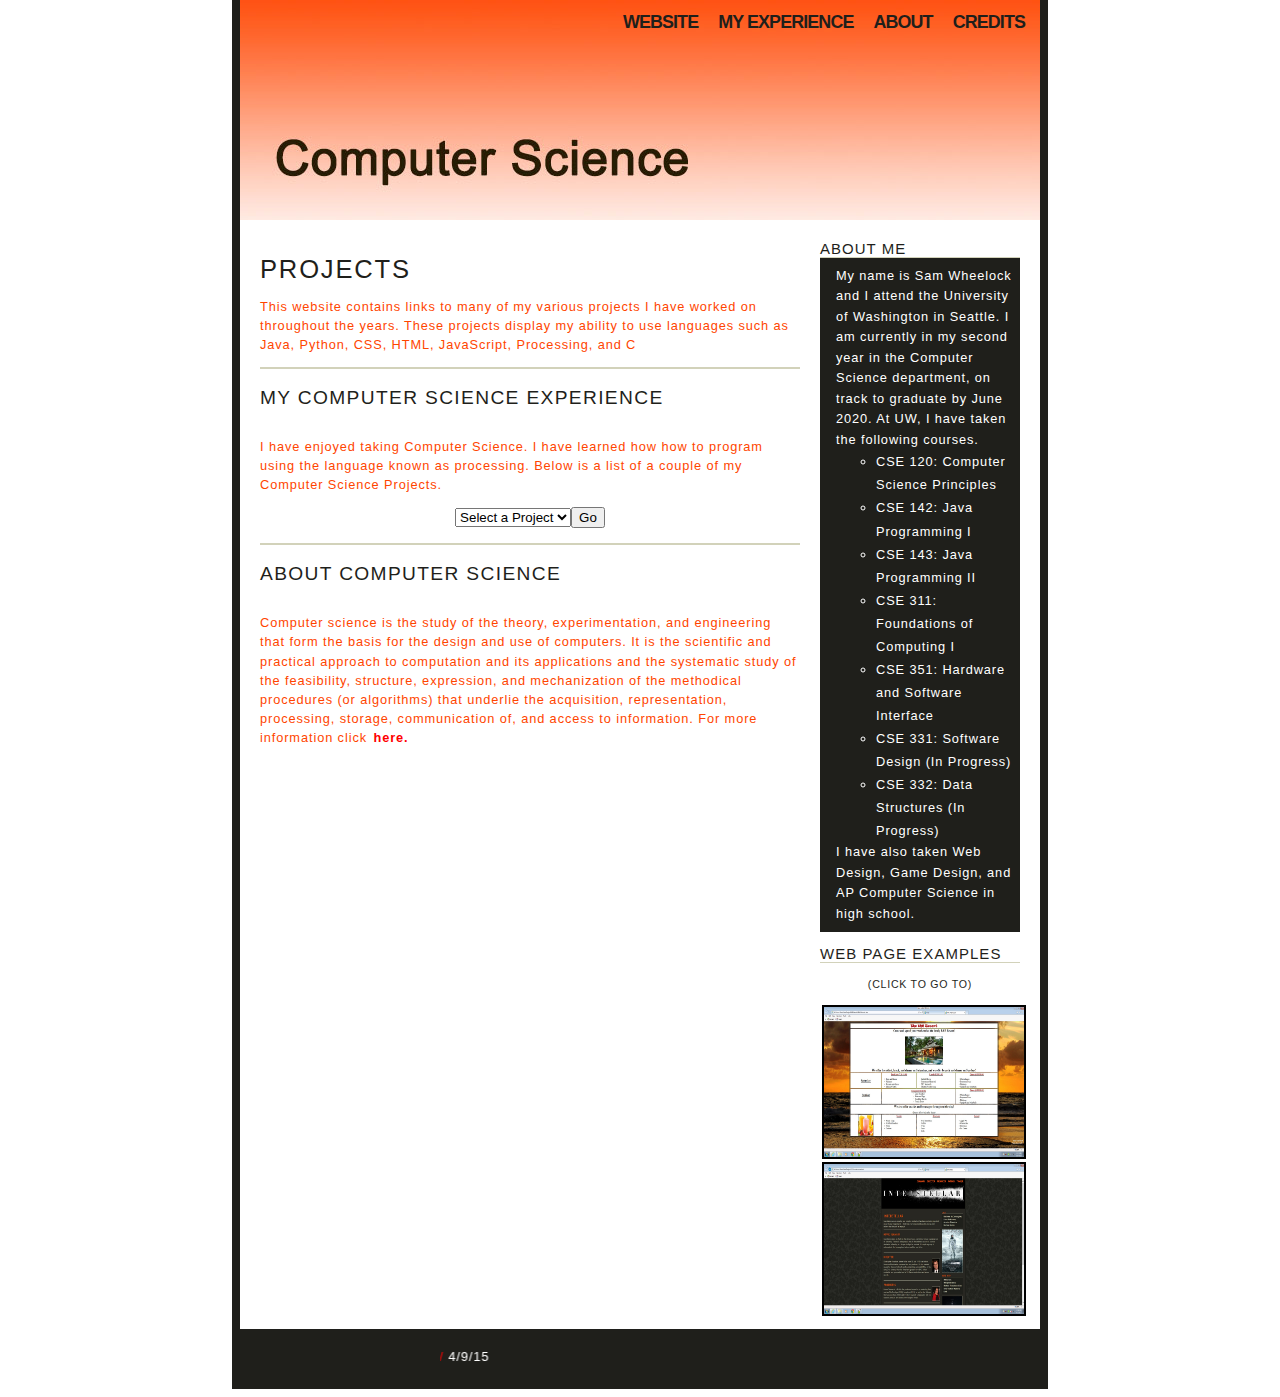
<file: index.html>
<!DOCTYPE html PUBLIC "-//W3C//DTD XHTML 1.0 Strict//EN" "http://www.w3.org/TR/xhtml1/DTD/xhtml1-strict.dtd">
<html xmlns="http://www.w3.org/1999/xhtml">
<head>
<meta http-equiv="Content-Type" content="text/html; charset=ISO-8859-1" />
<title>Sam Wheelock's APCS Profile</title>

<link type="text/css" rel="stylesheet" href="master.css" />
<!-- IE CSS HACKS -->
<!--[if IE]><style>#container{margin-top:-15px;}.arch_cat{margin-left:0}</style><![endif]-->
<!--[if lte IE 6]><style>#container{position:relative;top:0}#sidebar{margin-right:0}#sidebar h3.ie6{margin-bottom:-12px}#sidebar input.textfield{margin-top:0}.linkbox li{line-height:.8em}#sidebar a:hover input{color:#F40;}</style><![endif]-->
<script type="text/javascript">
    function goToNewPage()
    {
        var url = document.getElementById('list').value;
        if(url != 'none') {
            window.location = url;
        }
    }
</script>
</head>
<body>
	<div id="container">
		<div id="banner">
			<ul id="menubar"><font color=orange>
				<li><a href="#t">Credits</a></li>
				<li><a href="#a">About</a></li>
				<li><a href="#s">My Experience</a></li>
				<li><a href="#r">Website</a></li>
				</font>
			</ul>
		</div>

		<div id="sidebar">
		<h3>About Me</h3>
			<ul class="arch_cat">
				My name is Sam Wheelock and I attend the University of Washington in Seattle.  I am currently in my second year
				in the Computer Science department, on track to graduate by June 2020. At UW, I have taken the following courses.
				<ul>
					<li>CSE 120: Computer Science Principles</li>
					<li>CSE 142: Java Programming I</li>
					<li>CSE 143: Java Programming II</li>
					<li>CSE 311: Foundations of Computing I</li>
					<li>CSE 351: Hardware and Software Interface</li>
					<li>CSE 331: Software Design (In Progress)</li>
					<li>CSE 332: Data Structures (In Progress)</li>
				</ul>
				I have also taken Web Design, Game Design, and AP Computer Science in high school.</ul>
			<h3>Web Page Examples</h3><br><center><h5>(Click to go to)</h5></center><br>
			<a style="color:#000000; background-color:transparent; text-decoration:none;" href="B&B Website/B&BWebsite.html"><img src="B&B.jpg" width="100%" height="150" border="2"></a><br>
			<a style="color:#000000; background-color:transparent; text-decoration:none;" href="CSS/favorite movie.html"><img src="movie.jpg" width="100%" height="150" border="2"></a><br>
		
			
		</div>
		
		<div id="content">
			<a id="r"></a><h1>Projects</h1>
			<p>This website contains links to many of my various projects I have worked on throughout the years.
			These projects display my ability to use languages such as Java, Python, CSS, HTML, JavaScript, Processing,
			and C</p>
			<div class="blogitem">
				<a name="s"></a><h2>My Computer Science Experience</h2><br>
				<p>I have enjoyed taking Computer Science.  I have learned how how to program using the language known as 
				processing.  Below is a list of a couple of my Computer Science Projects.</p>
				<center><select name="list" id="list" accesskey="target">
					<option value='none' selected>Select a Project</option>
						<option value="programs/program01.html">Clock</option>
						<option value="programs/program02.html">Snake</option>
						//<option value="programs/program03.html">Game</option>
						//<option value="programs/program04.html">Paint</option>
				</select><input type=button value="Go" onclick="goToNewPage()" /></center><br>
			</div>
			
		
			<div class="blogitem">
				<a name="a"></a><h2>About Computer Science</h2><br>
			<p>Computer science is the study of the theory, experimentation, and engineering that form the basis for the design and 
			use of computers. It is the scientific and practical approach to computation and its applications and the systematic 
			study of the feasibility, structure, expression, and mechanization of the methodical procedures (or algorithms) that 
			underlie the acquisition, representation, processing, storage, communication of, and access to information. For more
				information click <a href="https://en.wikipedia.org/wiki/Computer_science">here.</a></p>
			</div><br>
		</div>
				
			
			
		

				<div id="footer"><a id="t"></a><center>
			<marquee width="400" behavior="slide" direction="right"><font color="white"> Design by Sam Wheelock <span class="slash">//
			</span> Period 5 <span class="slash">//
			</span> 4/9/15 </font></marquee></center> 
				</div>
</body>
			
</html>
</file>
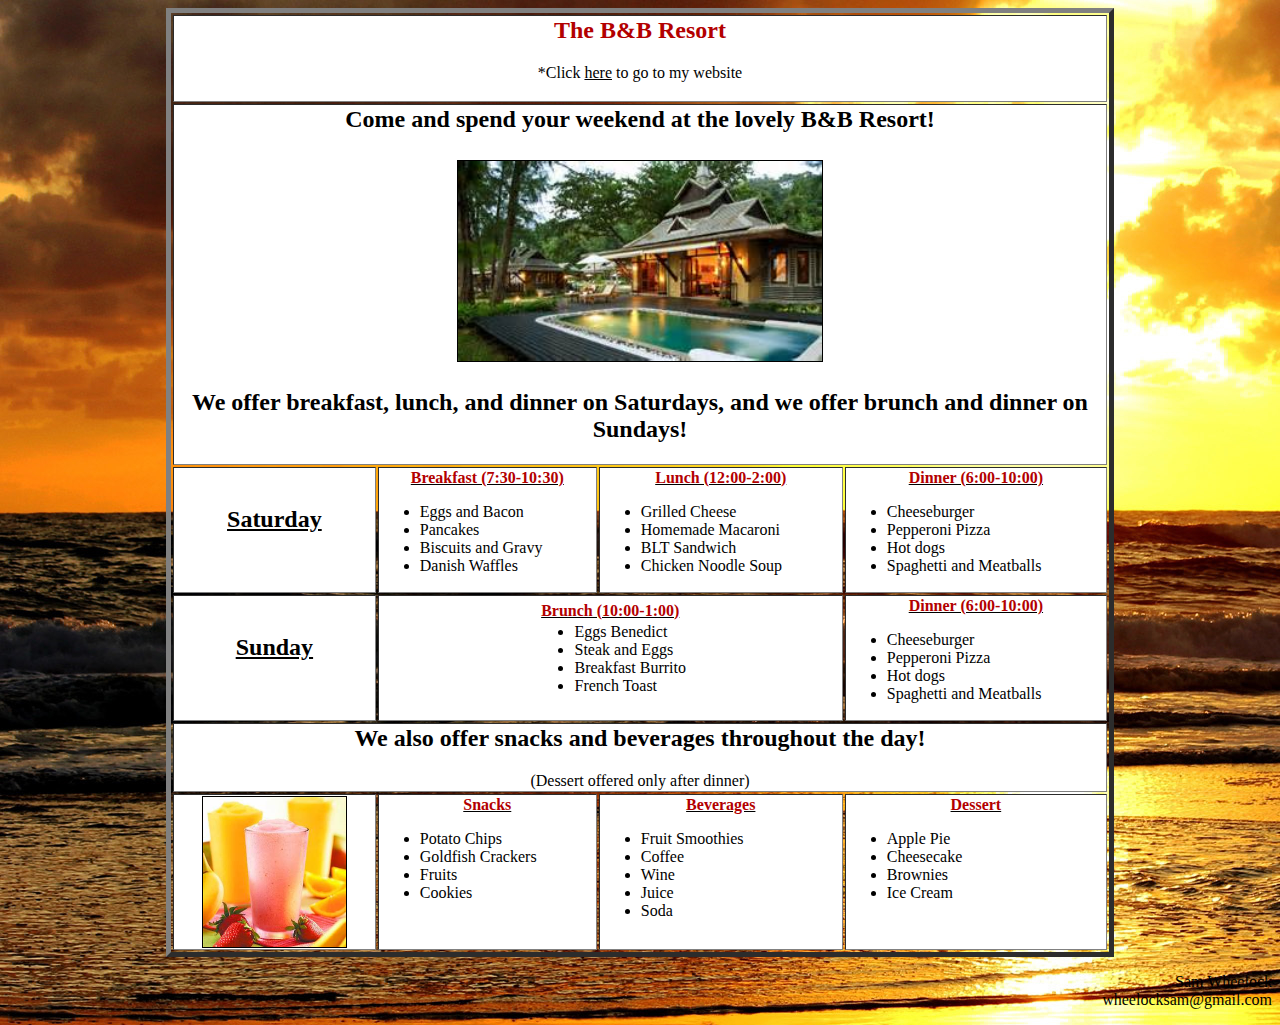
<file: B&B Website/B&BWebsite.html>
<html>
<head>
	<title>
The B&B Resort
	</title>

</head>
<body background="sunset.jpg">
<body>
<center>
<style type="text/css"> 
 </style>
<table border=5 width=75%>
<tr bgcolor=white>
<td colspan=5><center><h2><font face=ravie><font color="WB30-NGR"> The B&B Resort </font></font></h2>*Click <a style="color:#000000; background-color:transparent; text-decoration:underline;" href="../index.html">here</a> to go to my website</center><br></td>
</tr>

<tr bgcolor=white>
<td colspan=5><b><h2><center> Come and spend your weekend at the lovely B&B Resort!</center> <br>
<center><img src="Resort.jpg" border=1 height=200><center><br>
<center>
We offer breakfast, lunch, and dinner on Saturdays, and we offer brunch and dinner on Sundays!</center></h2></b></td>

<tr bgcolor=white>
<td colspan=2> <b> <center><u><h2>Saturday</h2></u></center> </b> </td>
<td><center> <u><b><font color="WB30-NGR">
Breakfast (7:30-10:30)</font></b></u></center>

<ul>
<li>Eggs and Bacon</li>
<li>Pancakes</li>
<li>Biscuits and Gravy</li>
<li>Danish Waffles</li>
</ul>
</td>
<td> <center><u><b><font color="WB30-NGR">
Lunch (12:00-2:00)</font></b></u></center>

<ul>
<li>Grilled Cheese</li>
<li>Homemade Macaroni</li>
<li>BLT Sandwich</li>
<li>Chicken Noodle Soup</li>
</ul>
</td>
<td> <center><u><b><font color="WB30-NGR">
Dinner (6:00-10:00)</font></b> </u></center>

<ul>
<li>Cheeseburger</li>
<li>Pepperoni Pizza</li>
<li>Hot dogs</li>
<li>Spaghetti and Meatballs</li>
</ul>
</td>
</tr>

<tr bgcolor=white>
<td colspan=2> <b><center> <u><h2>Sunday</h2></u> </center><b> </td>
<td colspan=2><center><u><b><font color="WB30-NGR">
Brunch (10:00-1:00)</font> </b></u></center>

<center><table>
<tr>
<td>
<ul>
<li>Eggs Benedict</li>
<li>Steak and Eggs</li>
<li>Breakfast Burrito</li>
<li>French Toast</li>
</ul> 
</td>
</tr>
</table></center>
<td><center><u><b><font color="WB30-NGR">
Dinner (6:00-10:00)</font></b></u></center>

<ul>
<li>Cheeseburger</li>
<li>Pepperoni Pizza</li>
<li>Hot dogs</li>
<li>Spaghetti and Meatballs</li>
</ul>
</td>
<tr bgcolor=white>
<td colspan=5><center><h2>
We also offer snacks and beverages throughout the day!</h2> (Dessert offered only after dinner)</center></td></tr>
<tr bgcolor=white>
<td colspan=2> <center><img src=smoothie.jpg border=1 height=150></center></td>
<td valign=top>
<center>
<u><b><font color="WB30-NGR">
Snacks</font></b></u></center>

<ul>
<li>Potato Chips</li>
<li>Goldfish Crackers</li>
<li>Fruits</li>
<li>Cookies</li>
</ul>

</td>
<td valign=top>
<center>
<u><b><font color="WB30-NGR">
Beverages</font></b></u></center>

<ul>
<li>Fruit Smoothies</li>
<li>Coffee</li>
<li>Wine</li>
<li>Juice</li>
<li> Soda </li>
</ul>

</td>
<td valign=top>
<center>
<u><b><font color="WB30-NGR">
Dessert</font></b></u></center>
<ul>
<li>Apple Pie</li>
<li>Cheesecake</li>
<li>Brownies</li>
<li>Ice Cream</li>
</ul>
</td>
</tr>
</table>
<p align=right>
<font color=Black> Sam Wheelock <br>
wheelocksam@gmail.com</font>
</p>
</file>
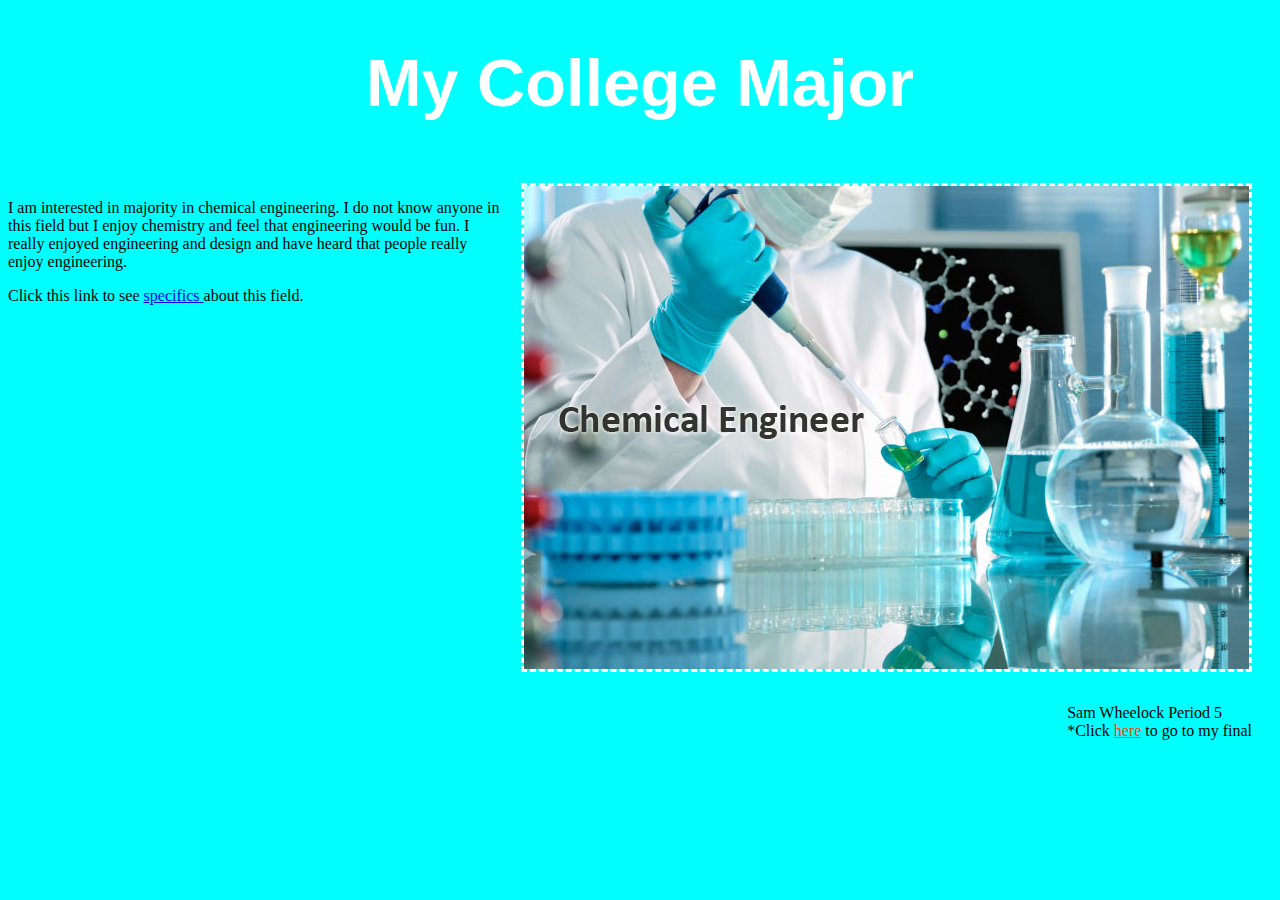
<file: CSS/College Major.html>
<!doctype html>

<html>
<head>
<meta charset="utf-8">
<title> My College Major </title>
<style type="text/css">

body	{
		background: cyan;
		color: black; }
h2		{
		color: orange;
		font-family: "comic sans ms"	}
p		{
		color: black;
		font-family: verdana;
		}	
.r
		{
		text-align: right;
		}
img		{border-style: dashed;
		border-weight: thick;
		border-color: white;}
.right {
		float: right;
		margin-right: 15pt;
		margin-left: 15pt;
		}
h1		{
		color: white;
		text-align: center;
		font-size: 50pt;
		font-family: arial;}
</style>
</head> 
<body>
<h1> My College Major </h1><br>
<img class="right" src="major.jpg">

<p>

I am interested in majority in chemical engineering.  I do not know anyone in this field but I enjoy chemistry and feel that engineering would be fun.  I really enjoyed engineering and design and have heard that people really enjoy engineering.</p>
<p>
Click this link to see <a href="major.html"> specifics </a> about this field.
<br style="clear: right;">
<p class="right"> Sam Wheelock Period 5<br>*Click <a style="color:#FF4500; background-color:transparent; text-decoration:underline;" href="../index.html">here</a> to go to my final</p>
</file>
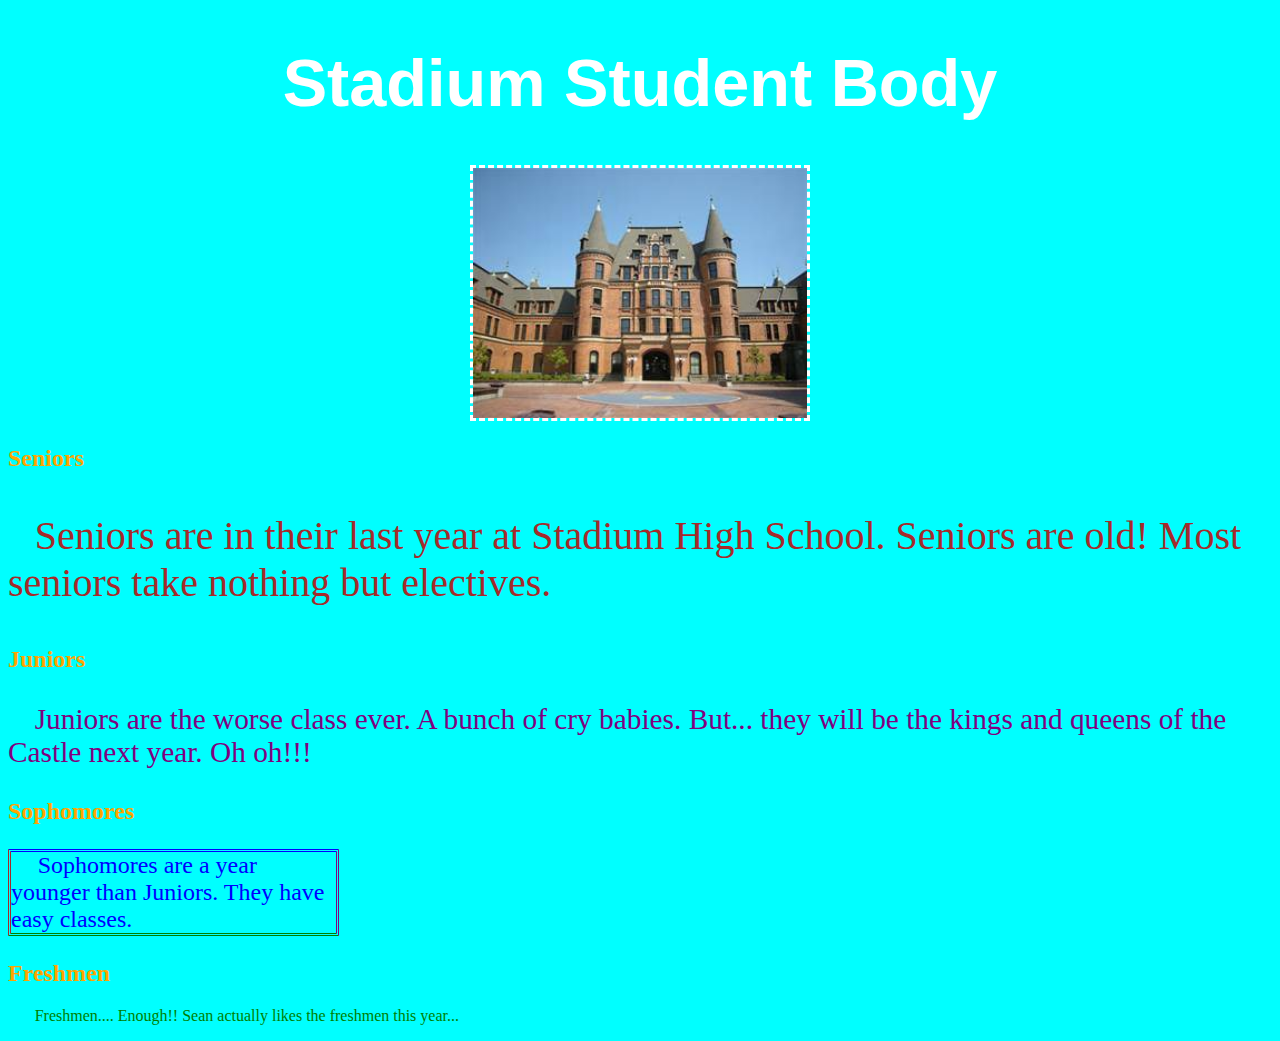
<file: CSS/CSS.html>
<!doctype html>

<html>
<head>
<meta charset="utf-8">
<title> Embedded CSS </title>
<style type="text/css">

body	{
		background: cyan;
		color: black; }
h2		{
		color: orange;
		font-family: "comic sans ms"	}
p		{
		color: black;
		font-family: verdana;
		text-indent: 20pt;	}
.seniors{
		color: brown;
		font-family: Neuropol;
		text-indent: 20pt;
		font-size: 30pt}
.freshman{
		color: green;
		font-family: mistral;
		text-indent: 20pt;
		font-size: 12pt}
.juniors{
		color: purple;
		font-family: "times new roman";
		text-indent: 20pt;
		font-size: 22pt}
.sophomores{
		color: blue;
		font-family: calibri;
		text-indent: 20pt;
		font-size: 18pt;
		border-style: double;
		border-right-color: purple;
		border-left-color: brown;
		border-top-color: blue;
		border-bottom-color: green;
		border-weight: thin;
		margin-right: 700pt;
		}		
img		{border-style: dashed;
		border-weight: thick;
		border-color: white;}
h1		{
		color: white;
		text-align: center;
		font-size: 50pt;
		font-family: arial;}
</style>
</head> 
<body>
<h1> Stadium Student Body</h1>
<center> <img src="picture.jpg" height="250"> </center>
<h2>  Seniors  </h2>
<p class=seniors> Seniors are in their last year at Stadium High School.  Seniors are old!  Most seniors take nothing but electives.  </p>

<h2>Juniors</h2>
<p class=juniors>Juniors are the worse class ever.  A bunch of cry babies.  But... they will be the kings and queens of the Castle next year.  Oh oh!!! </p>
<h2>Sophomores</h2>
<p class=sophomores>Sophomores are a year younger than Juniors.  They have easy classes.</p>

<h2> Freshmen </h2>
<p class=freshman> Freshmen.... Enough!! Sean actually likes the freshmen this year... </p>
</file>
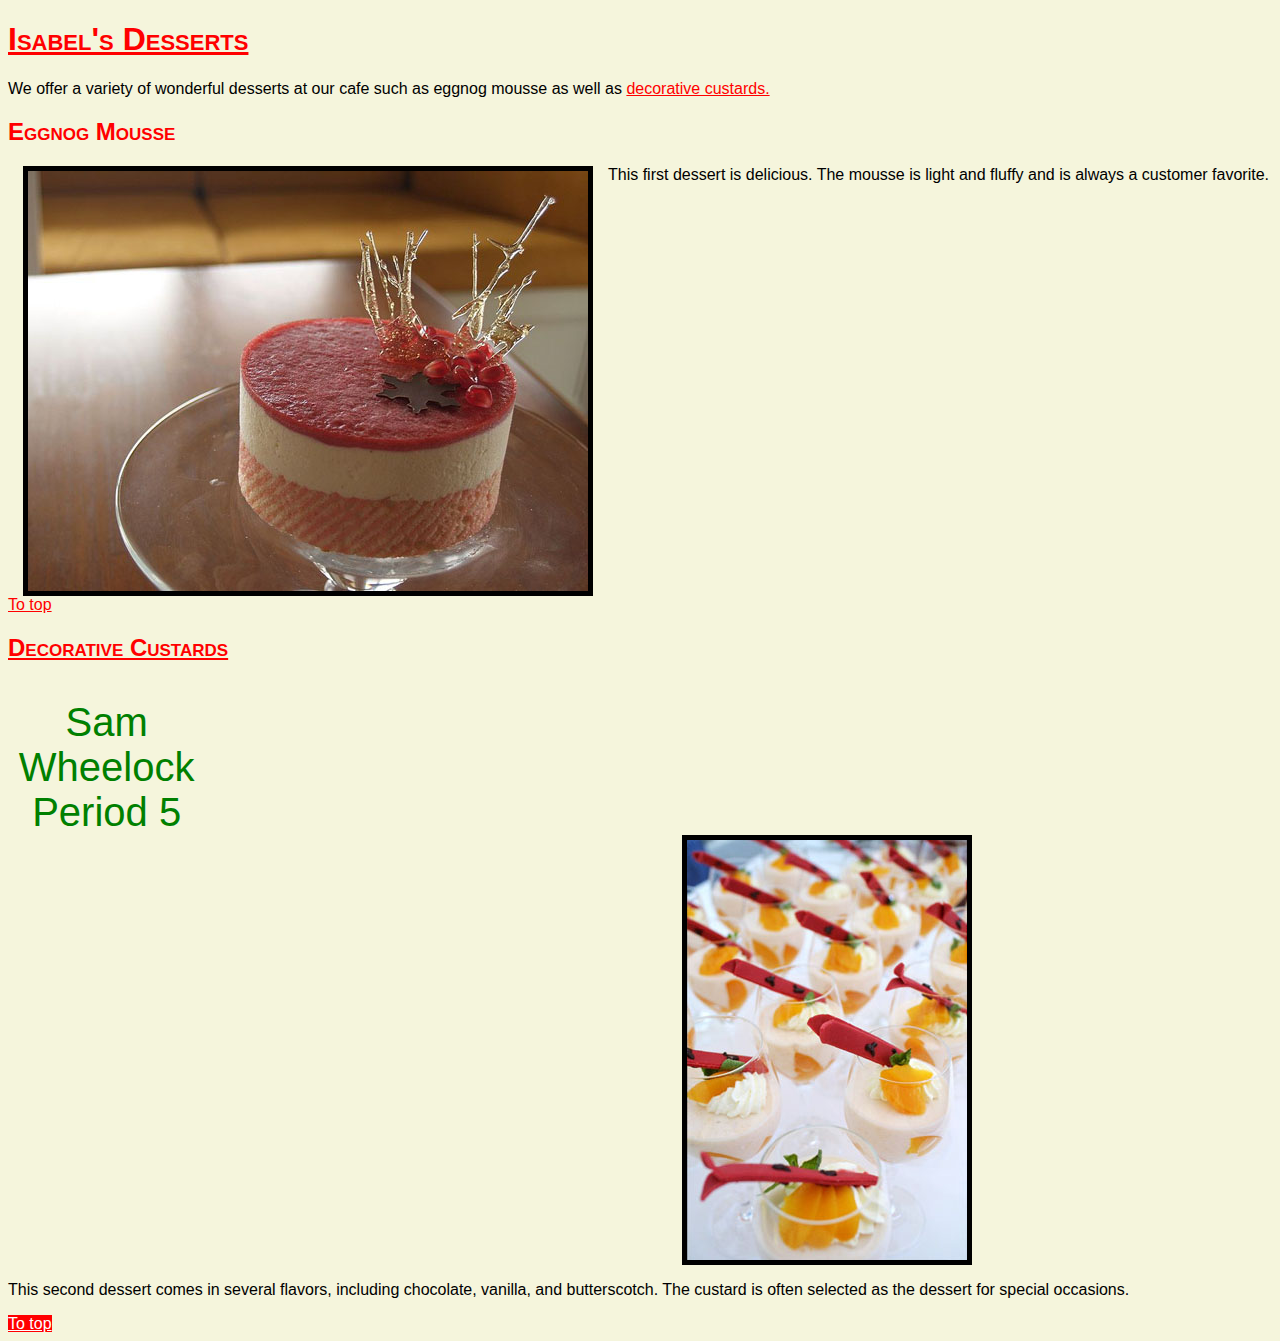
<file: CSS/extend3-1.html>
<!DOCTYPE HTML>

<html>
<head>
<meta charset="utf-8" />
<title>Extend Your Knowledge - 3-1</title>
<style type="text/css">
body{ 
font-family: Garamond,Arial,Verdana;
font-size: 12pt;}

h1,h2	{
color: red;
font-variant: small-caps;}

center {
color: green;
margin-right: 800pt;
font-size: 30pt;
}

.align-right {
float: right;
margin-right: 300px;
margin-left: 15px;}

.align-left {
float: left;
margin-left: 15px;
margin-right: 15px;}

a  {
text-decoration: underline;
color: red;}

a.hover {
background: red;
color: white;}
</style>
</head>
<body bgcolor="beige">

<h1><a id="o">Isabel's Desserts</a></h1>
<p>We offer a variety of wonderful desserts at our cafe such as eggnog mousse as well as <a href="#custards">decorative custards.</a></p>

<h2>Eggnog Mousse</h2>
<img class="align-left" src="mousse.jpg" width="560" height="420" alt="First dessert" border=5/>

<p>This first dessert is delicious. The mousse is light and fluffy and is always a customer favorite.</p>
<br style="clear: left;"/><a href="#o">To top</a>
<h2><a id="custards">Decorative Custards</a></h2><br>
<center> Sam Wheelock Period 5</center>
<img class="align-right" src="custard.jpg" width="280" height="420" alt="Second dessert" hspace="20" border=5/>
<br style="clear: right"/>
<p>This second dessert comes in several flavors, including chocolate, vanilla, and butterscotch. The custard is often selected as the dessert for special occasions.</p>

<a class="hover" href="#o">To top</a>
</body>
</html>
</file>
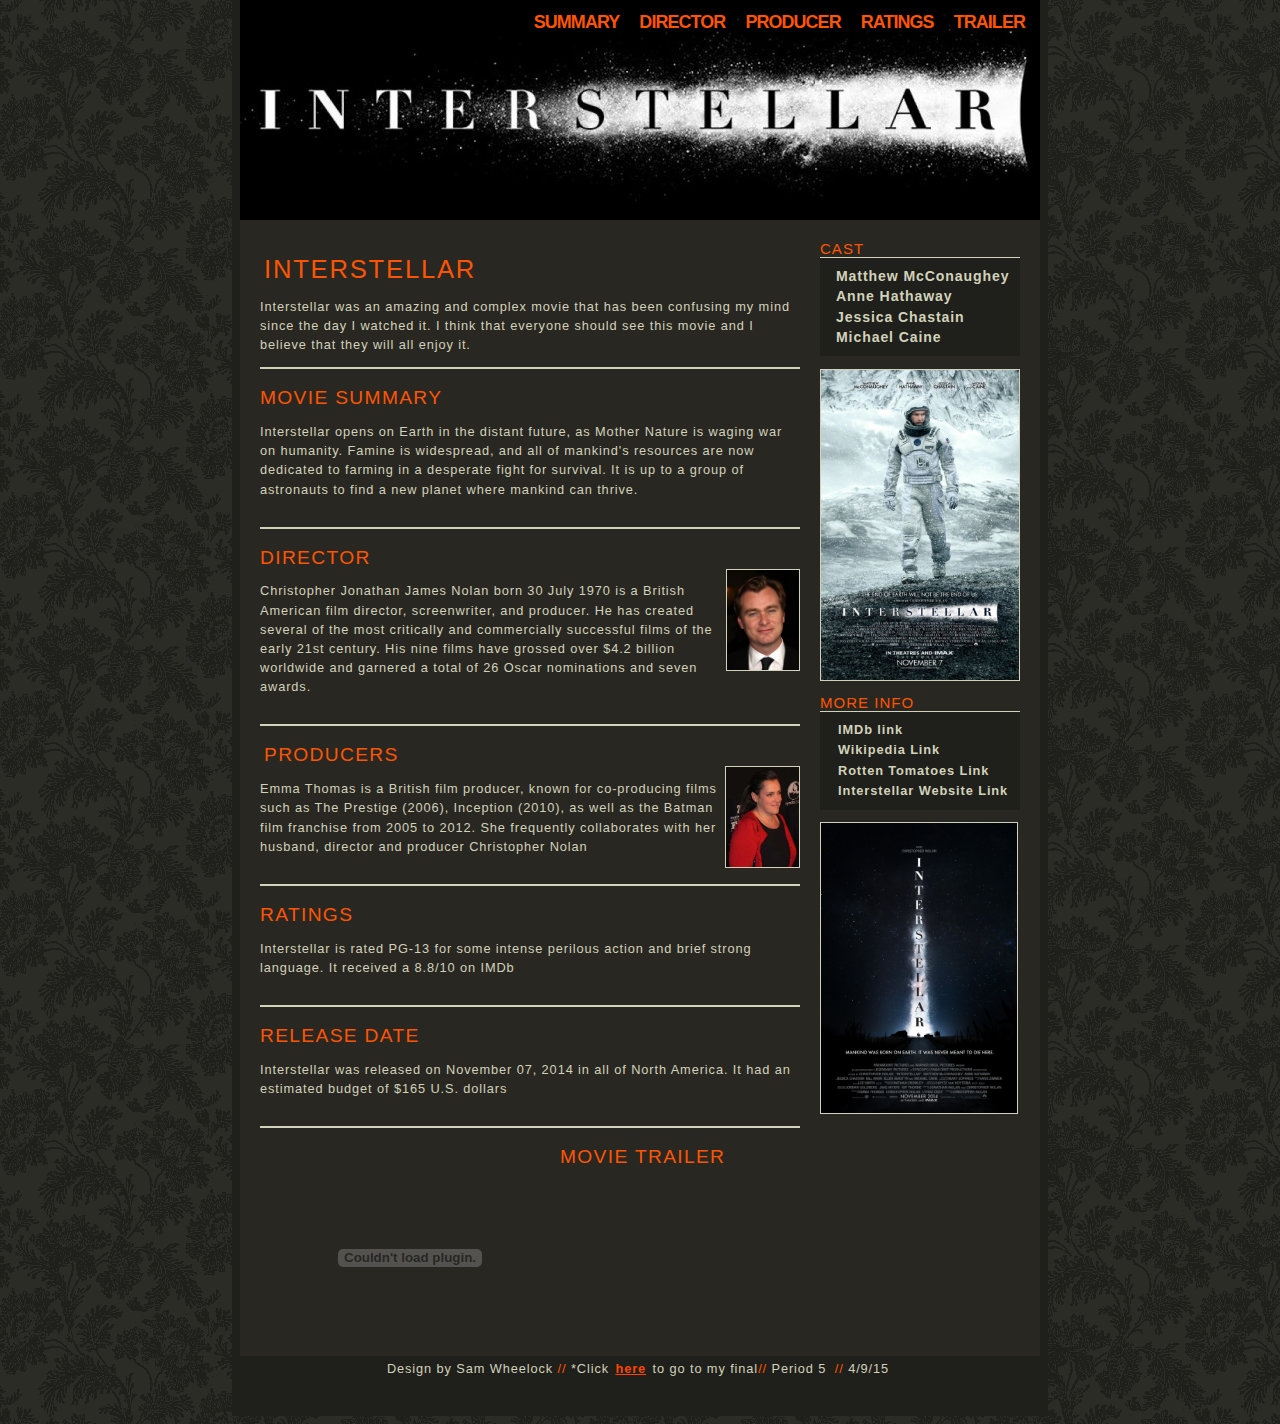
<file: CSS/favorite movie.html>
<!DOCTYPE html PUBLIC "-//W3C//DTD XHTML 1.0 Strict//EN" "http://www.w3.org/TR/xhtml1/DTD/xhtml1-strict.dtd">
<html xmlns="http://www.w3.org/1999/xhtml">
<head>
<meta http-equiv="Content-Type" content="text/html; charset=ISO-8859-1" />
<title>Interstellar</title>

<link type="text/css" rel="stylesheet" href="default2.css" />
<!-- IE CSS HACKS -->
<!--[if IE]><style>#container{margin-top:-15px;}.arch_cat{margin-left:0}</style><![endif]-->
<!--[if lte IE 6]><style>#container{position:relative;top:0}#sidebar{margin-right:0}#sidebar h3.ie6{margin-bottom:-12px}#sidebar input.textfield{margin-top:0}.linkbox li{line-height:.8em}#sidebar a:hover input{color:#F40;}</style><![endif]-->

</head>
<body>
	<div id="container">
		<div id="banner">
			<ul id="menubar"><font color=orange>
				<li><a href="#t">Trailer</a></li>
				<li><a href="#r">Ratings</a></li>
				<li><a href="#green">Producer</a></li>
				<li><a href="#d">Director</a></li>
				<li><a href="#s">Summary</a></li>
				</font>
			</ul>
		</div>

		<div id="sidebar">
		
			<h3>Cast</h3>
			<ul class="arch_cat"><b>
					<li>Matthew McConaughey</li>
					<li>Anne Hathaway</li>
					<li>Jessica Chastain</li>
					<li>Michael Caine</li></b>
				</ul>
			
			<img src="interstellar.jpg" height=310 border=1>
			<h3>more info</h3>
				<ul class="arch_cat">
					<li><a href="http://www.imdb.com/title/tt0816692/fullcredits">IMDb link</a></li>
					<li><a href="http://en.wikipedia.org/wiki/Interstellar_(film)">Wikipedia Link</a></li>
					<li><a href="http://www.rottentomatoes.com/m/interstellar_2014/">Rotten Tomatoes Link</a></li>
					<li><a href="https://interstellar.withgoogle.com/">Interstellar Website Link</a></li>
				</ul>
			<img src="Interstellar2.jpg" height=290 border=1>
		</div>

		<div id="content">
			<a id="top"><h1></a>Interstellar</h1>
			<p>Interstellar was an amazing and complex movie that has been confusing my mind since the day I watched it.  I think that everyone should see this movie and I believe that they will all enjoy it.</p>
			
			<div class="blogitem">
				<a name="s"></a><h2>Movie Summary</h2>
				<p>Interstellar opens on Earth in the distant future, as Mother Nature is waging war on humanity. Famine is widespread, and all of mankind's resources are now dedicated to farming in a desperate fight for survival.  It is up to a group of astronauts to find a new planet where mankind can thrive.
</p><br>
			</div>
			
				<div class="blogitem">
				<a name="d"></a><h2>Director</h2>
				<img style="float: right;"  src="chris.jpg" height=100 border=1>
				<p>Christopher Jonathan James Nolan born 30 July 1970 is a British American film director, screenwriter, and producer. He has created several of the most critically and commercially successful films of the early 21st century. His nine films have grossed over $4.2 billion worldwide and garnered a total of 26 Oscar nominations and seven awards.</p>
			</div>
			<br>
				<div class="blogitem">
				<a name="green"><h2></a>Producers</h2>
				<img style="float: right;" src="emma.jpg" height=100 border=1>
				<p>Emma Thomas is a British film producer, known for co-producing films such as The Prestige (2006), Inception (2010), as well as the Batman film franchise from 2005 to 2012. She frequently collaborates with her husband, director and producer Christopher Nolan</p>
			</div>
			<br>
			
				<div class="blogitem">
				<a id="r"></a><h2>Ratings</h2>
				<p>Interstellar is rated PG-13 for some intense perilous action and brief strong language.  It received a 8.8/10 on IMDb</p>
			</div>
			<br>
			<div class="blogitem"><br>
				<h2>Release Date</h2>
				<p>Interstellar was released on November 07, 2014 in all of North America.  It had an estimated budget of $165 U.S. dollars </p>
				
			</div>
			<br>
			<div class="blogitem">
				<a id="t"></a><h2 style="margin-left:300px">Movie Trailer</h2><br>
				<object id="MediaPlayer" width="750" height="600" type="video/x-ms-asf">
<param name="FileName"value="trailer.wmv">
<param name="autostart" value="false">
<param name="ShowControls" value="true">
<param name="ShowStatusBar" value="false">
<param name="ShowDisplay" value="false">
<embed type="application/x-mplayer2" src="trailer.wmv"  ShowControls="1" ShowStatusBar="0" ShowDisplay="0" autostart="0" />
</object>
				
		</div>	
			</div>
			
		

		<div id="footer"><center>
			</span> Design by Sam Wheelock <span class="slash">//
			</span>*Click <a style="color:#FF4500; background-color:transparent; text-decoration:underline;" href="../index.html">here</a> to go to my final<span class="slash">//
			</span> Period 5 <a href="http://validator.w3.org/check?uri=referer"></a> <span class="slash">//
			</span> 4/9/15 <a href="http://jigsaw.w3.org/css-validator/check/referer"></a></p>
		</div></center>
	</div>
</body>
</html>
</file>
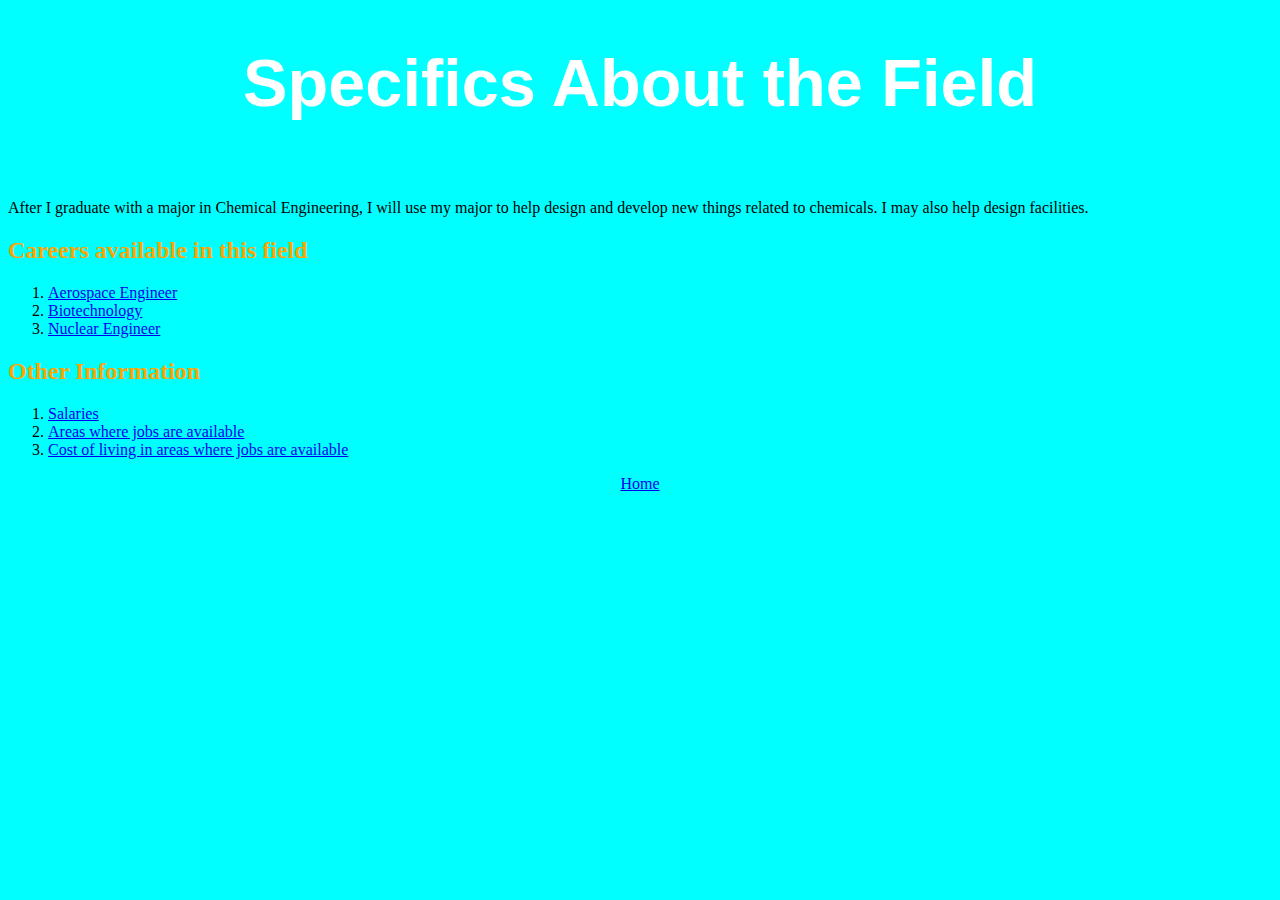
<file: CSS/major.html>
<!doctype html>

<html>
<head>
<meta charset="utf-8">
<title> My College Major </title>
<style type="text/css">

body	{
		background: cyan;
		color: black; }
h2		{
		color: orange;
		font-family: "comic sans ms"	}
p		{
		color: black;
		font-family: verdana;
		}	
.samp	{
		text-align: center;
		}
img		{border-style: dashed;
		border-weight: thick;
		border-color: white;}
.right {
		float: right;
		margin-right: 15pt;
		margin-left: 15pt;
		}
h1		{
		color: white;
		text-align: center;
		font-size: 50pt;
		font-family: arial;}
</style>
</head> 
<body>
<h1> Specifics About the Field </h1><br>
<p>
After I graduate with a major in Chemical Engineering, I will use my major to help design and develop new things related to chemicals.  I may also help design facilities. </p>
<p>
<h2> Careers available in this field </h2>
<ol>
<li><a href="http://www.avjobs.com/careers/detail.asp?Job_Title=Engineer&Category=Aerospace&Related=Aerospace%20Engineer&RecID=1">Aerospace Engineer</a></li>
<li><a href="http://en.wikipedia.org/wiki/Biotechnology">Biotechnology</a></li>
<li><a href="http://careers.stateuniversity.com/pages/411/Nuclear-Engineer.html">Nuclear Engineer</a></li>
</ol>
<h2> Other Information </h2>
<ol>
<li><a href="http://www.payscale.com/research/US/Job=Chemical_Engineer/Salary">Salaries</a></li>
<li><a href="http://www.valuepenguin.com/2013/07/best-cities-chemical-engineers">Areas where jobs are available</a></li>
<li><a href="http://www.valuepenguin.com/2013/07/best-cities-chemical-engineers">Cost of living in areas where jobs are available</a></li>
</ol>
<p class="samp">
<a href="college major.html">Home</a>
</file>
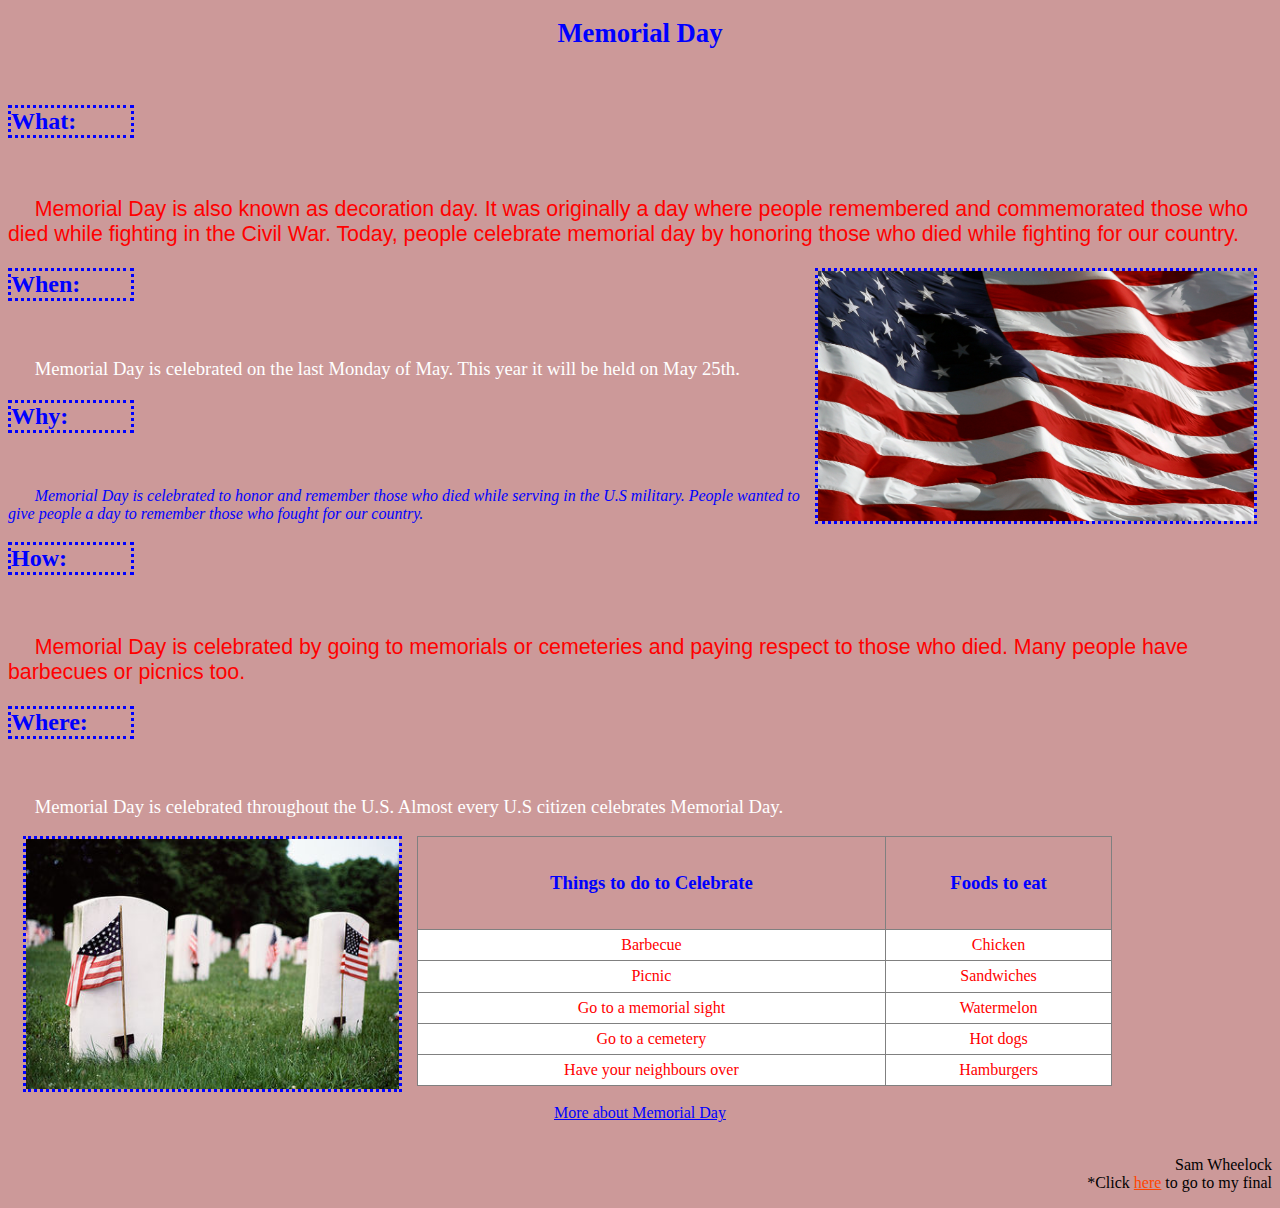
<file: CSS/Memorial Day.html>
<!DOCTYPE HTML>

<html>
<head>
<meta charset="utf-8" />
<title>Memorial Day</title>
<style type="text/css">
body:hover{
background-color: skyblue;
}
p {
text-indent: 20pt;
}

.arial {
font-family: arial; font-size: 16pt; color: red; font-weight: strong;
}

.comic {
font-family: "comic sans ms"; font-size: 14pt; color: white; font-weight: strong;
}

.times {
font-family: "times new roman"; font-size: 12pt; color: blue; font-style: oblique;
}

h1 {
color: blue; font-size: 20pt; text-align: center;
}

h2 {
color: blue; font-size: 18pt; border-style: dotted; border-color: blue; border-weight: thick; margin-right: 90%;
}

a {
color: blue;
text-align: center;
}

a:hover {
background-color: white; color: red;
}

img		{border-style: dotted;
		border-weight: thick;
		border-color: blue;}
		
.right	{
float: right;
margin-right: 15px;
margin-left: 15px;}

.left	{
float: left;
margin-right: 15px;
margin-left: 15px;}

table	{
color: red;
background-color: white;
align: right;
border-collapse: collapse;
}

h3  {
color: blue;
}

</style>
</head>
<body bgcolor="#CC9999">
<h1> Memorial Day </h1><br>
<h2> What: </h2> <br>
<p class=arial> Memorial Day is also known as decoration day.  It was originally a day where people remembered and commemorated those who died while fighting in the Civil War.  
Today, people celebrate memorial day by honoring those who died while fighting for our country.
</p>

<img class="right" src="flag.jpg" height=250>

<h2> When: </h2> <br>
<p class=comic> Memorial Day is celebrated on the last Monday of May.  This year it will be held on May 25th.
</p>

<h2> Why: </h2> <br>
<p class=times> Memorial Day is celebrated to honor and remember those who died while serving in the U.S military.  People wanted to give people a day to remember those who fought for our country.
</p>

<h2> How: </h2> <br>
<p class=arial> Memorial Day is celebrated by going to memorials or cemeteries and paying respect to those who died.  Many people have barbecues or picnics too.
</p>

<h2> Where: </h2> <br>
<p class=comic>Memorial Day is celebrated throughout the U.S.  Almost every U.S citizen celebrates Memorial Day.
</p>

<img class="left" src="memorial.jpg" height=250> 
<table border=1 width=55% height=250 style="text-align: center; border-style: double;">
<tr bgcolor="#CC9999">
<td><h3><b>Things to do to Celebrate</h3></td>
<td><h3>Foods to eat</b></h3></td>
</tr>
<tr>
<td>Barbecue</td>
<td>Chicken</td>
</tr>
<tr>
<td>Picnic</td>
<td>Sandwiches</td>
</tr>
<tr>
<td>Go to a memorial sight</td>
<td>Watermelon</td>
</tr>
<tr>
<td>Go to a cemetery</td>
<td>Hot dogs</td>
</tr>
<tr>
<td>Have your neighbours over</td>
<td>Hamburgers</td>
</tr>
</table>
<br style="clear:left">

<a href=http://en.wikipedia.org/wiki/Memorial_Day><center> More about Memorial Day </center></a>
<br>
<p style="text-align: right">Sam Wheelock<br>*Click <a style="color:#FF4500; background-color:transparent; text-decoration:underline;" href="../index.html">here</a> to go to my final</p>
</file>
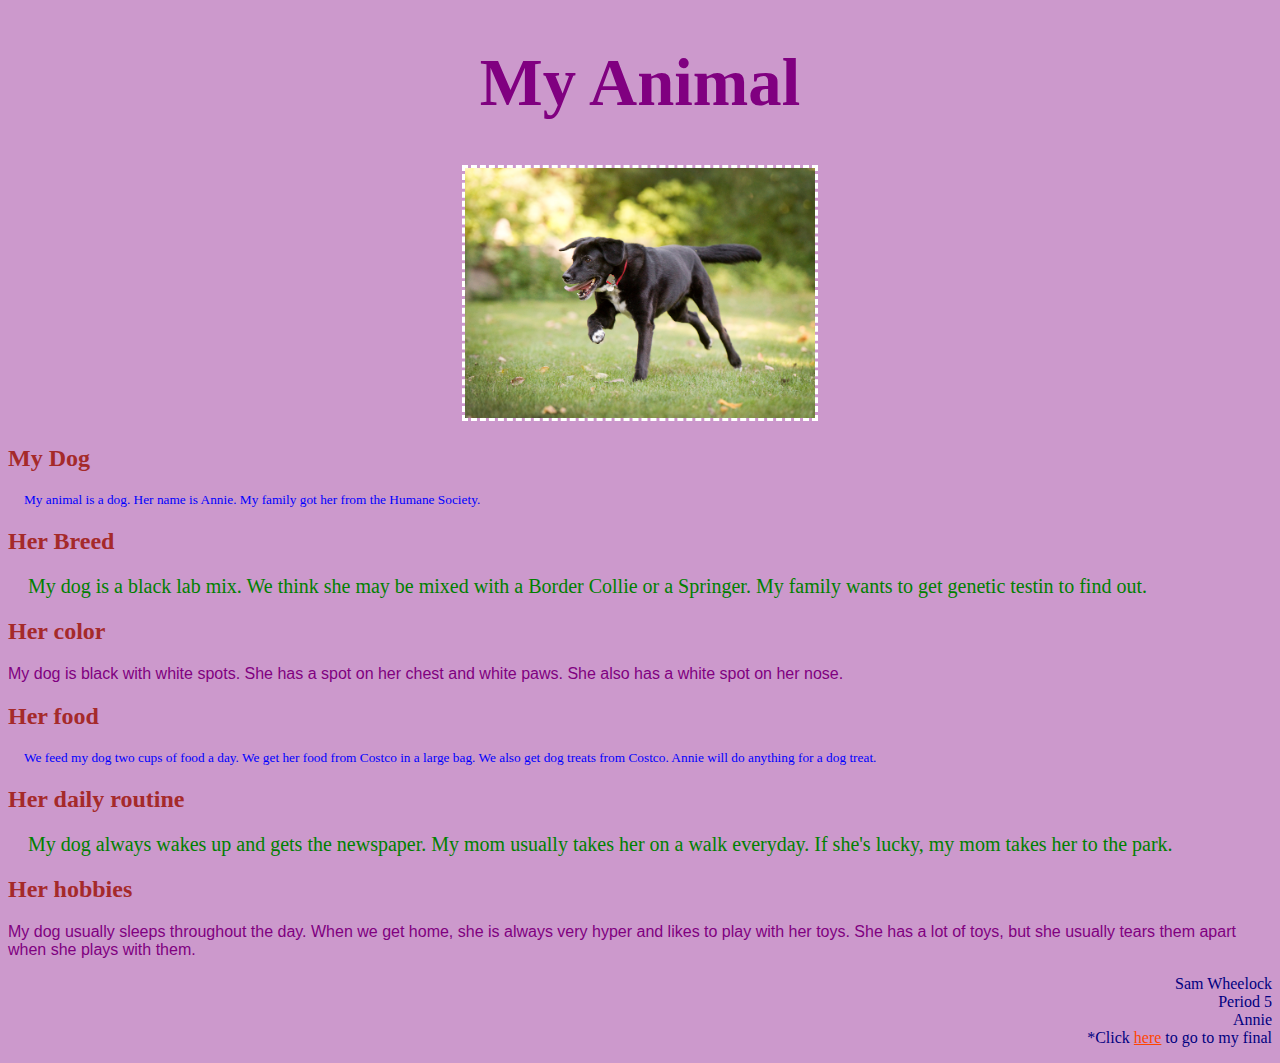
<file: CSS/My Dog.html>
<!doctype html>

<html>
<head>
<meta charset="utf-8">
<title> Embedded CSS </title>
<style type="text/css">

body	{
		background: #CC99CC;
		color: black; }
h2		{
		color: brown;
		font-family: "comic sans ms"	}
p		{
		color: navy;
		font-family: ravie;
		text-align: right;	}
.animalyoung{
		color: blue;
		font-family: Neuropol;
		text-indent: 12pt;
		font-size: 10pt;
		text-align: left;}
.animalteen{
		color: green;
		font-weight: thick;
		font-family: "hurry up";
		text-indent: 15pt;
		font-size: 15pt;
		text-align: left;}
.animalold{
		color: purple;
		font-family: "helvetica";
		text-align: left;
		}

img		{border-style: dashed;
		border-weight: thick;
		border-color: white;}
h1		{
		color:  purple;
		text-align: center;
		font-size: 50pt;
		font-family: ravie;}
</style>
</head> 
<body>
<h1> My Animal</h1>
<center> <img src="dog.jpg" height="250"> </center>


<h2>  My Dog  </h2>
<p class=animalyoung> My animal is a dog.  Her name is Annie.  My family got her from the Humane Society.  </p>

<h2> Her Breed </h2>
<p class=animalteen>My dog is a black lab mix.  We think she may be mixed with a Border Collie or a Springer.  My family wants to get genetic testin to find out. </p>

<h2>Her color</h2>
<p class=animalold> My dog is black with white spots.  She has a spot on her chest and white paws.  She also has a white spot on her nose.</p>

<h2> Her food </h2>
<p class=animalyoung>We feed my dog two cups of food a day.  We get her food from Costco in a large bag.  We also get dog treats from Costco.  Annie will do anything for a dog treat.</p>

<h2> Her daily routine </h2>
<p class=animalteen>My dog always wakes up and gets the newspaper.  My mom usually takes her on a walk everyday.  If she's lucky, my mom takes her to the park. </p>

<h2> Her hobbies </h2>
<p class=animalold> My dog usually sleeps throughout the day.  When we get home, she is always very hyper and likes to play with her toys.  She has a lot of toys, but she usually tears them apart when she plays with them.</p>

<p> Sam Wheelock<br>Period 5<br>Annie<br>*Click <a style="color:#FF4500; background-color:transparent; text-decoration:underline;" href="../index.html">here</a> to go to my final
</file>
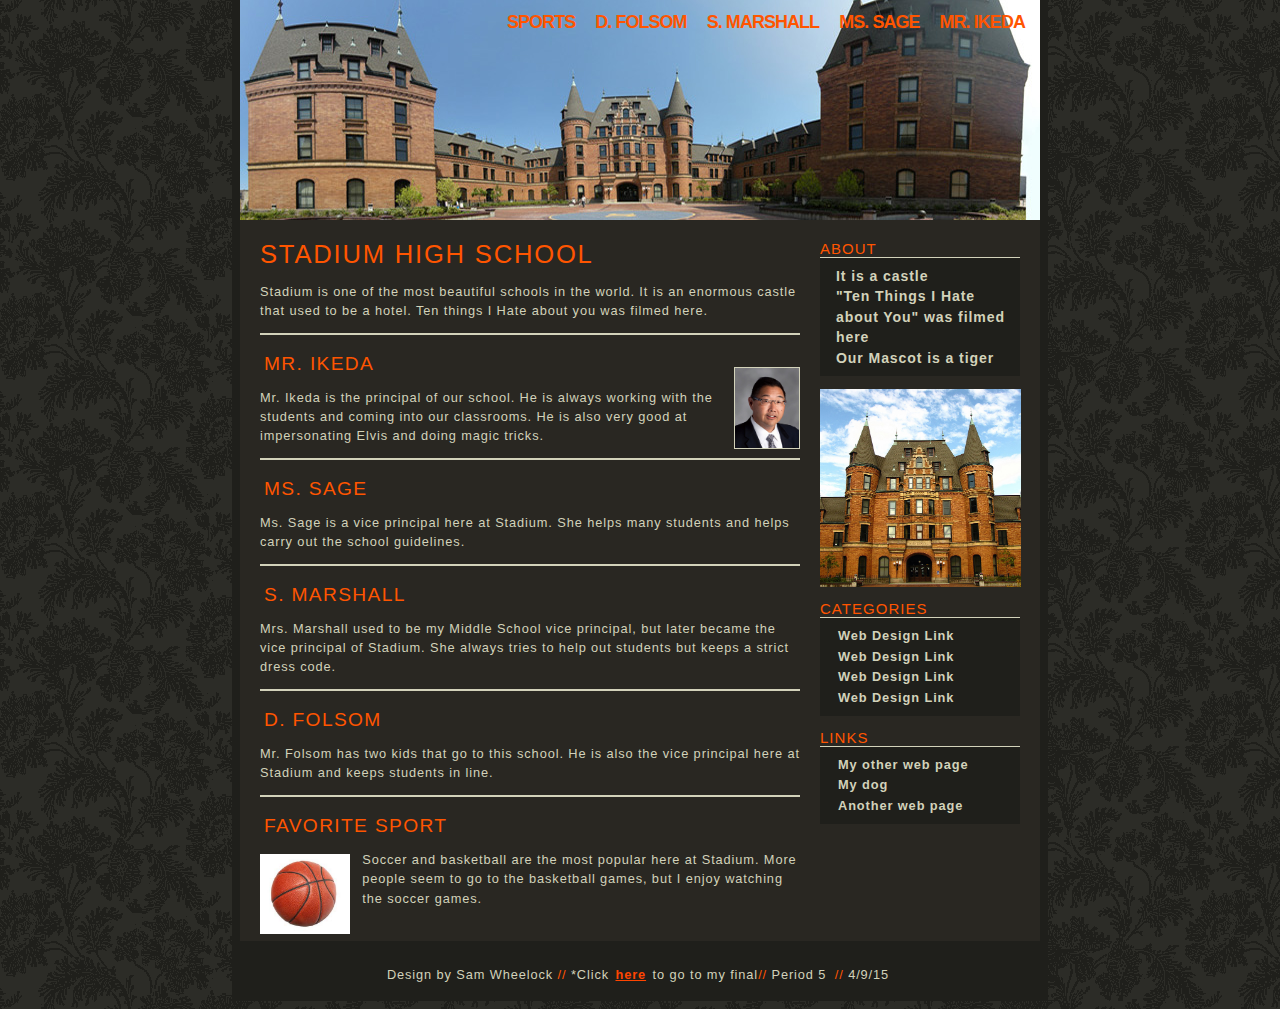
<file: CSS/stadium.html>
<!DOCTYPE html PUBLIC "-//W3C//DTD XHTML 1.0 Strict//EN" "http://www.w3.org/TR/xhtml1/DTD/xhtml1-strict.dtd">
<html xmlns="http://www.w3.org/1999/xhtml">
<head>
<meta http-equiv="Content-Type" content="text/html; charset=ISO-8859-1" />
<title>Stadium High School</title>

<link type="text/css" rel="stylesheet" href="default.css" />
<!-- IE CSS HACKS -->
<!--[if IE]><style>#container{margin-top:-15px;}.arch_cat{margin-left:0}</style><![endif]-->
<!--[if lte IE 6]><style>#container{position:relative;top:0}#sidebar{margin-right:0}#sidebar h3.ie6{margin-bottom:-12px}#sidebar input.textfield{margin-top:0}.linkbox li{line-height:.8em}#sidebar a:hover input{color:#F40;}</style><![endif]-->

</head>
<body>
	<div id="container">
		<div id="banner">
			<ul id="menubar">
				<li><a href="#i">Mr. Ikeda</a></li>
				<li><a href="#s">Ms. Sage</a></li>
				<li><a href="#m">S. Marshall</a></li>
				<li><a href="#f">D. Folsom</a></li>
				<li><a href="#p">Sports</a></li>
			</ul>
		</div>

		<div id="sidebar">
		
			<h3>about</h3>
			<ul class="arch_cat"><b>
					<li>It is a castle</li>
					<li>"Ten Things I Hate about You" was filmed here</li>
					<li>Our Mascot is a tiger</li></b>
				</ul>
			
			<img src="stadium.jpg" height=198>
			<h3>categories</h3>
				<ul class="arch_cat">
					<li><a href="http://seattle.sanfordbrown.edu/home/web-design-and-development?src=224685">Web Design Link</a></li>
					<li><a href="http://www.web.com/landing/websitebuilder.aspx?trkID=SEMh01X1DW&promo=bsl1m495">Web Design Link</a></li>
					<li><a href="http://web-design.buildyoursite.com/?imt=1&utm_campaign=Bing%3A+Web+Design+%28Lead+Gen%29&utm_source=Bing&utm_medium=PPC&utm_content=Bing%3A+Web+Design+%28Lead+Gen%29&utm_term=web+design">Web Design Link</a></li>
					<li><a href="http://www.linkswebdesign.com/">Web Design Link</a></li>
				</ul>
			<h3>links</h3>
				<ul class="arch_cat">
					<li><a href="memorial day.html">My other web page</a></li>
					<li><a href="My Dog.html">My dog</a></li>
					<li><a href="CSS.html">Another web page</a></li>
				</ul>
		</div>

		<div id="content">
			<h1>Stadium High School</h1>
			<p>Stadium is one of the most beautiful schools in the world.  It is an enormous castle that used to be a hotel.  Ten things I Hate about you was filmed here.</p>
			
			<div class="blogitem">
				<a id="#i"><h2></a>Mr. Ikeda</h2>
				<img style="margin-top: -8px; float: right;"  src="ikeda.jpg" height=80 border=1 >
				<p>Mr. Ikeda is the principal of our school.  He is always working with the students and coming into our classrooms.  He is also very good at impersonating Elvis and doing magic tricks.</p>
			</div>
			
				<div class="blogitem">
				<a id="#s"><h2></a>Ms. Sage</h2>
				<p>Ms. Sage is a vice principal here at Stadium.  She helps many students and helps carry out the school guidelines.</p>
			</div>
			
				<div class="blogitem">
				<a id="#m"><h2></a>S. Marshall</h2>
				<p>Mrs. Marshall used to be my Middle School vice principal, but later became the vice principal of Stadium.  She always tries to help out students but keeps a strict dress code.</p>
			</div>
			
				<div class="blogitem">
				<a id="#f"><h2></a>D. Folsom</h2>
				<p>Mr. Folsom has two kids that go to this school.  He is also the vice principal here at Stadium and keeps students in line.</p>
			</div>
			
			<div class="blogitem">
				<a id="#p"><h2></a>Favorite Sport</h2>
				<p><img src="basketball.jpg" class="float_left" height=80 />Soccer and basketball are the most popular here at Stadium.  More people seem to go to the basketball games, but I enjoy watching the soccer games. </p>
			</div>
			
		</div>

		<div id="footer">
			<p>
			</span> Design by Sam Wheelock <span class="slash">//
			</span>*Click <a style="color:#FF4500; background-color:transparent; text-decoration:underline;" href="../index.html">here</a> to go to my final<span class="slash">//
			</span> Period 5 <a href="http://validator.w3.org/check?uri=referer"></a> <span class="slash">//
			</span> 4/9/15 <a href="http://jigsaw.w3.org/css-validator/check/referer"></a></p>
		</div>
	</div>
</body>
</html>
</file>
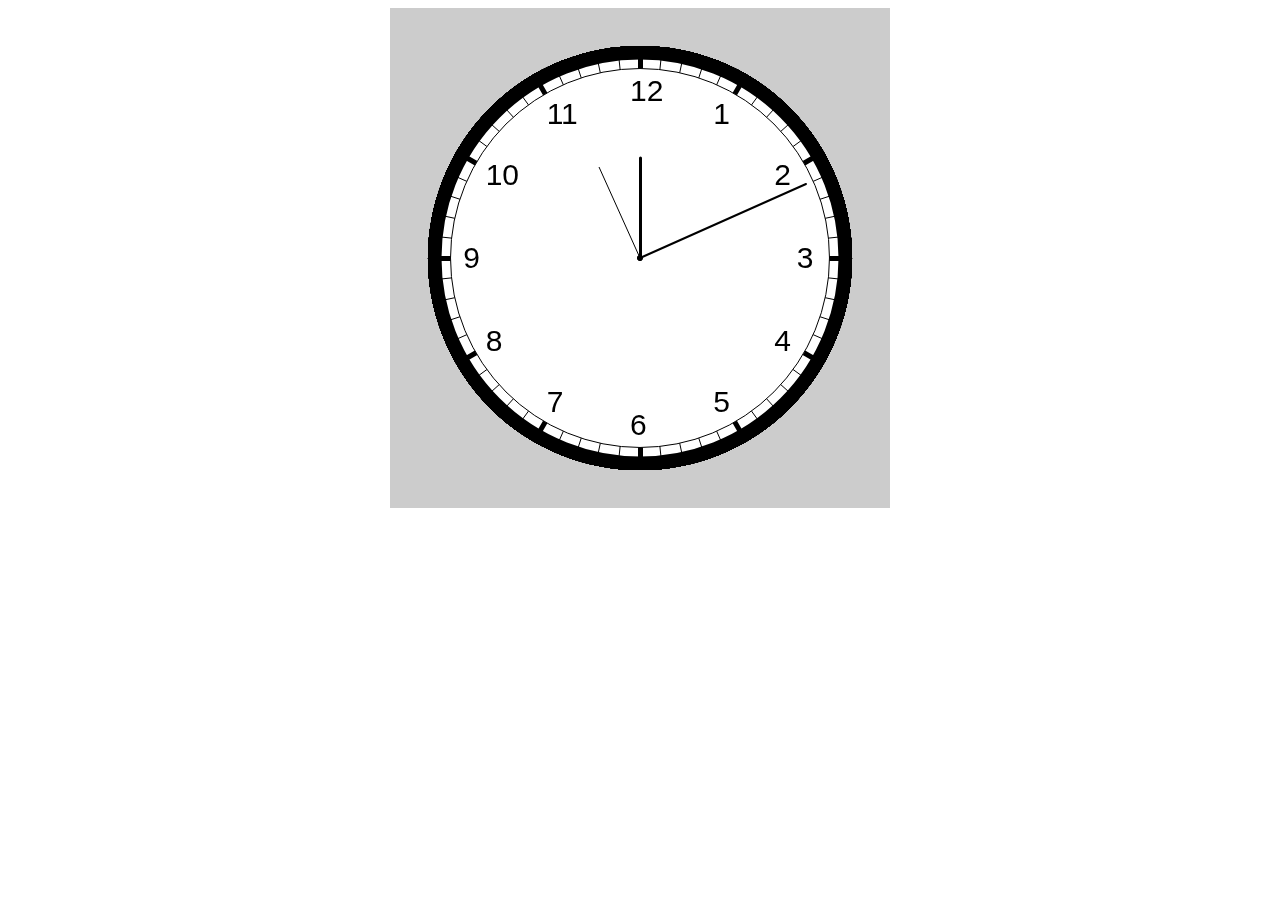
<file: programs/program01.html>
<!DOCTYPE html>
<html>
	<head>
		<meta charset="UTF-8">
		<script type="text/javascript" src="processing.js"></script>
		<title>Clock</title>
	</head>
		
	<body>
		<center><canvas data-processing-sources="program01.pde"></canvas></center>
	</body>
</html>
</file>
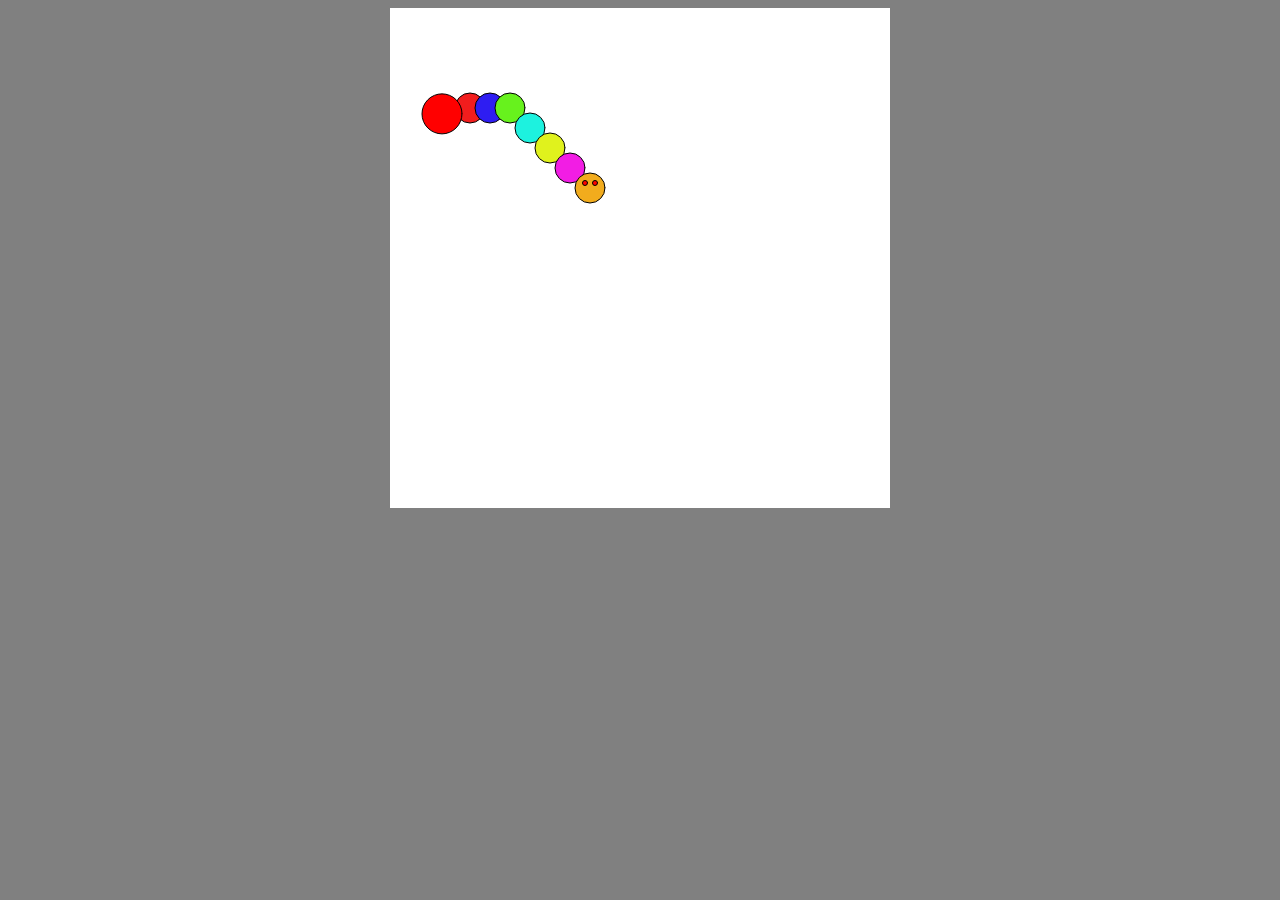
<file: programs/program02.html>
<!DOCTYPE html>
<html>
	<head>
		<meta charset="UTF-8">
		<script type="text/javascript" src="processing.js"></script>
		<title>Snake</title>
	</head>
		
	<body bgcolor="gray">
		<center><canvas data-processing-sources="elli.pde"></canvas></center>
	</body>
</html>
</file>
<file: master.css>
/* CSS Document */

/* LAYOUT */

body{
font:.8em Arial, Helvetica, sans-serif;
letter-spacing:.07em;
color: #FF4500;
}

#container{
width:800px;
margin-top:-8px;
margin-left:auto;
margin-right:auto;
padding:0;
border-left:8px solid #1F1F1B;
border-right:8px solid #1F1F1B;
background-color: white;
}

#banner{
padding:0 5px 0 0;
height:220px;
background:url(banner.jpg) bottom left repeat-x #D2D2BA; height: 100;
}

#content{
padding:20px;
width:540px;
}

#sidebar{
float:right;
width:200px;
margin-right:10px;
margin-left:-10px;
padding:10px;
}

#footer{
clear:both;
padding:5px;
height:50px;
background-color:#1F1F1B;
}

/* MENU BAR */

#menubar{
list-style-type:none;
height:1.6em;
font-family:"Trebuchet MS", sans-serif;
text-transform:uppercase;
font-weight:900;
font-size:1.4em;
letter-spacing:-.05em;
margin:0;
padding:0;
}

#menubar a{
color:#1f1f1b;
padding:6px 10px;
display:block;
}

#menubar a:hover{
background:url(img/zig.gif) bottom left repeat-x #292722;
color:#D2D2BA;
}

#menubar li{
float:right;
list-style-image:none;
}

/* BASIC STYLES */

p{
line-height:1.5em;
}

h1,h2,h3,h4,h5,h6{
color:#1f1f1b;
font-family:"Trebuchet MS", sans-serif;
text-transform:uppercase;
font-weight:100;
letter-spacing:.07em;
margin:0;
}

a{
text-decoration:none;
padding:0 2px;
font-weight:900;
color: RED;
}

a:hover{
background-color:#FF4500;
color:#292722;
}

img.float_left{
float:left;
margin:4px 12px 4px 0;
}

img.float_right{
float:right;
margin:4px 0 4px 4px;
}

a img:hover{
border-color: #FF4500;
}

b,strong{
font-weight:bolder;
font-size:1.1em;
}

i,em{
font-family:Georgia, "Times New Roman", Times, serif;
font-size:1.1em;
}

blockquote{
border-left:1px solid #D2D2BA;
background-color:#1F1F1B;
padding:1px 4px 1px 12px;
}

ul,ol{
line-height:1.8em;
}

ul.arrow li{
background:url(img/bullet.gif) left center no-repeat transparent;
list-style-type:none;
list-style-position:outside;
padding-left:20px;
}

ol li{
list-style-position:inside;
}

/* BLOG STYLES */

.blogitem{
border-top:2px solid #D2D2BA;
padding-top:3px;
}

p.authdate,p.blogbottom{
background-color:#1F1F1B;
font-family:"Arial Black";
text-transform:uppercase;
padding:2px 4px;
}

.authdate a,.blogbottom a{
padding:0;
font-weight:normal;
color:#D2D2BA;
}

.authdate a:hover,.blogbottom a:hover,#footer p a:hover,.arch_cat a:hover{
color:#F50;
background-color:transparent;
}

.tags{
font-family:Arial, Helvetica, sans-serif;
text-transform:none;
font-size:.8em;
}

p.authdate{
margin-top:2px;
}

Video.center	{
Display: block;
Margin-left: auto;
Margin-right: auto;
}


/* SIDE BAR STYLES */

#sidebar h3{
border-bottom:1px solid #D2D2BA;
margin:10px 0 0 0;
}

#sidebar p{
background-color:#1F1F1B;
padding:8px 8px 8px 16px;
margin-top:0;
line-height:1.3em;
}

#sidebar fieldset{
padding:0;
margin:0;
border:none;
}

#sidebar input.textfield{
margin:8px 0;
padding:4px;
border:none;
width:192px;
background-color:#1F1F1B;
color: white;
font-weight:900;
}

#sidebar input.submit{
margin:0;
padding:4px;
border:none;
float:right;
background-color:#1F1F1B;
color:#D2D2BA;
font-weight:900;
letter-spacing:.05em;
}

#sidebar input.submit:hover,.slash{
color: red;
}

.arch_cat{
background-color:#1F1F1B;
padding:8px 0 8px 16px;
margin-top:0;
width:184px;
list-style:none;
line-height:1.6em;
color: white;
}

.arch_cat a,#footer a{
color: white;
}

.arch_cat a:hover,#footer a:hover{
color: FF4500;
}

.linkbox a{
font-weight:normal;
display:block;
}

.linkbox a:hover,#footer a:hover{
color:#D2D2BA;
background-color:#292722;
}

/* FOOTER STYLES */

#footer p{
margin-top:1.5em;
text-align:center;
}

Video.center	{
		Display: block;
		Margin-left: auto;
		Margin-right: auto;}
</file>
<file: CSS/default2.css>
/* CSS Document */

/* LAYOUT */

body{
background:url(img/bg.gif) top left repeat #000;
font:.8em Arial, Helvetica, sans-serif;
letter-spacing:.07em;
color: #D2D2BA;
}

#container{
width:800px;
\width:8200px;
w\idth:800px;
margin-top:-8px;
margin-left:auto;
margin-right:auto;
padding:0;
border-left:8px solid #1F1F1B;
border-right:8px solid #1F1F1B;
background-color:#292722;
}

#banner{
padding:0 5px 0 0;
height:220px;
background:url(logo.jpg) bottom left repeat-x #D2D2BA; height: 100;
}

#content{
padding:20px;
width:540px;
}

#sidebar{
float:right;
width:200px;
margin-right:10px;
margin-left:-10px;
padding:10px;
}

#footer{
clear:both;
padding:5px;
height:50px;
background-color:#1F1F1B;
}

/* MENU BAR */

#menubar{
list-style-type:none;
height:1.6em;
font-family:"Trebuchet MS", sans-serif;
text-transform:uppercase;
font-weight:900;
font-size:1.4em;
letter-spacing:-.05em;
margin:0;
padding:0;
}

#menubar a{
color:F50;
padding:6px 10px;
display:block;
}

#menubar a:hover{
background:url(img/zig.gif) bottom left repeat-x #292722;
color:#D2D2BA;
}

#menubar li{
float:right;
list-style-image:none;
}

/* BASIC STYLES */

p{
line-height:1.5em;
}

h1,h2,h3,h4,h5,h6{
color:#F50;
font-family:"Trebuchet MS", sans-serif;
text-transform:uppercase;
font-weight:100;
letter-spacing:.07em;
margin:0;
}

a{
text-decoration:none;
padding:0 2px;
font-weight:900;
color:#F50;
}

a:hover{
background-color:#F50;
color:#292722;
}

img.float_left{
float:left;
margin:4px 12px 4px 0;
}

img.float_right{
float:right;
margin:4px 0 4px 4px;
}

a img{
border:none;
}

b,strong{
font-weight:bolder;
font-size:1.1em;
}

i,em{
font-family:Georgia, "Times New Roman", Times, serif;
font-size:1.1em;
}

blockquote{
border-left:1px solid #D2D2BA;
background-color:#1F1F1B;
padding:1px 4px 1px 12px;
}

ul,ol{
line-height:1.8em;
}

ul.arrow li{
background:url(img/bullet.gif) left center no-repeat transparent;
list-style-type:none;
list-style-position:outside;
padding-left:20px;
}

ol li{
list-style-position:inside;
}

/* BLOG STYLES */

.blogitem{
border-top:2px solid #D2D2BA;
padding-top:3px;
}

p.authdate,p.blogbottom{
background-color:#1F1F1B;
font-family:"Arial Black";
text-transform:uppercase;
padding:2px 4px;
}

.authdate a,.blogbottom a{
padding:0;
font-weight:normal;
color:#D2D2BA;
}

.authdate a:hover,.blogbottom a:hover,#footer p a:hover,.arch_cat a:hover{
color:#F50;
background-color:transparent;
}

.tags{
font-family:Arial, Helvetica, sans-serif;
text-transform:none;
font-size:.8em;
}

p.authdate{
margin-top:2px;
}

Video.center	{
Display: block;
Margin-left: auto;
Margin-right: auto;
}


/* SIDE BAR STYLES */

#sidebar h3{
border-bottom:1px solid #D2D2BA;
margin:10px 0 0 0;
}

#sidebar p{
background-color:#1F1F1B;
padding:8px 8px 8px 16px;
margin-top:0;
line-height:1.3em;
}

#sidebar fieldset{
padding:0;
margin:0;
border:none;
}

#sidebar input.textfield{
margin:8px 0;
padding:4px;
border:none;
width:192px;
background-color:#D2D2BA;
color:#292722;
font-weight:900;
}

#sidebar input.submit{
margin:0;
padding:4px;
border:none;
float:right;
background-color:#1F1F1B;
color:#D2D2BA;
font-weight:900;
letter-spacing:.05em;
}

#sidebar input.submit:hover,.slash{
color:#F50;
}

.arch_cat{
background-color:#1F1F1B;
padding:8px 0 8px 16px;
margin-top:0;
width:184px;
list-style:none;
line-height:1.6em;
color:#D2D2BA;
}

.arch_cat a,#footer a{
color:#D2D2BA;
}

.linkbox a{
font-weight:normal;
display:block;
}

.linkbox a:hover,#footer a:hover{
color:#D2D2BA;
background-color:#292722;
}

/* FOOTER STYLES */

#footer p{
margin-top:1.5em;
text-align:center;
}

Video.center	{
		Display: block;
		Margin-left: auto;
		Margin-right: auto;}
</file>
<file: CSS/default.css>
/* CSS Document */

/* LAYOUT */

body{
background:url(img/bg.gif) top left repeat #000;
font:.8em Arial, Helvetica, sans-serif;
letter-spacing:.07em;
color: #D2D2BA;
}

#container{
width:800px;
\width:8200px;
w\idth:800px;
margin-top:-8px;
margin-left:auto;
margin-right:auto;
padding:0;
border-left:8px solid #1F1F1B;
border-right:8px solid #1F1F1B;
background-color:#292722;
}

#banner{
padding:0 5px 0 0;
height:220px;
background:url(img/trees.jpg) bottom left repeat-x #D2D2BA;
}

#content{
padding:20px;
width:540px;
}

#sidebar{
float:right;
width:200px;
margin-right:10px;
margin-left:-10px;
padding:10px;
}

#footer{
clear:both;
padding:5px;
height:50px;
background-color:#1F1F1B;
}

/* MENU BAR */

#menubar{
list-style-type:none;
height:1.6em;
font-family:"Trebuchet MS", sans-serif;
text-transform:uppercase;
font-weight:900;
font-size:1.4em;
letter-spacing:-.05em;
margin:0;
padding:0;
}

#menubar a{
color:#F50;
padding:6px 10px;
display:block;
}

#menubar a:hover{
background:url(img/zig.gif) bottom left repeat-x #292722;
color:#D2D2BA;
}

#menubar li{
float:right;
list-style-image:none;
}

/* BASIC STYLES */

p{
line-height:1.5em;
}

h1,h2,h3,h4,h5,h6{
color:#F50;
font-family:"Trebuchet MS", sans-serif;
text-transform:uppercase;
font-weight:100;
letter-spacing:.07em;
margin:0;
}

a{
text-decoration:none;
padding:0 2px;
font-weight:900;
color:#F50;
}

a:hover{
background-color:#F50;
color:#292722;
}

img.float_left{
float:left;
margin:4px 12px 4px 0;
}

img.float_right{
float:right;
margin:4px 0 4px 4px;
}

a img{
border:none;
}

b,strong{
font-weight:bolder;
font-size:1.1em;
}

i,em{
font-family:Georgia, "Times New Roman", Times, serif;
font-size:1.1em;
}

blockquote{
border-left:1px solid #D2D2BA;
background-color:#1F1F1B;
padding:1px 4px 1px 12px;
}

ul,ol{
line-height:1.8em;
}

ul.arrow li{
background:url(img/bullet.gif) left center no-repeat transparent;
list-style-type:none;
list-style-position:outside;
padding-left:20px;
}

ol li{
list-style-position:inside;
}

/* BLOG STYLES */

.blogitem{
border-top:2px solid #D2D2BA;
padding-top:3px;
}

p.authdate,p.blogbottom{
background-color:#1F1F1B;
font-family:"Arial Black";
text-transform:uppercase;
padding:2px 4px;
}

.authdate a,.blogbottom a{
padding:0;
font-weight:normal;
color:#D2D2BA;
}

.authdate a:hover,.blogbottom a:hover,#footer p a:hover,.arch_cat a:hover{
color:#F50;
background-color:transparent;
}

.tags{
font-family:Arial, Helvetica, sans-serif;
text-transform:none;
font-size:.8em;
}

p.authdate{
margin-top:2px;
}

/* SIDE BAR STYLES */

#sidebar h3{
border-bottom:1px solid #D2D2BA;
margin:10px 0 0 0;
}

#sidebar p{
background-color:#1F1F1B;
padding:8px 8px 8px 16px;
margin-top:0;
line-height:1.3em;
}

#sidebar fieldset{
padding:0;
margin:0;
border:none;
}

#sidebar input.textfield{
margin:8px 0;
padding:4px;
border:none;
width:192px;
background-color:#D2D2BA;
color:#292722;
font-weight:900;
}

#sidebar input.submit{
margin:0;
padding:4px;
border:none;
float:right;
background-color:#1F1F1B;
color:#D2D2BA;
font-weight:900;
letter-spacing:.05em;
}

#sidebar input.submit:hover,.slash{
color:#F50;
}

.arch_cat{
background-color:#1F1F1B;
padding:8px 0 8px 16px;
margin-top:0;
width:184px;
list-style:none;
line-height:1.6em;
color:#D2D2BA;
}

.arch_cat a,#footer a{
color:#D2D2BA;
}

.linkbox a{
font-weight:normal;
display:block;
}

.linkbox a:hover,#footer a:hover{
color:#D2D2BA;
background-color:#292722;
}

/* FOOTER STYLES */

#footer p{
margin-top:1.5em;
text-align:center;
}
</file>
